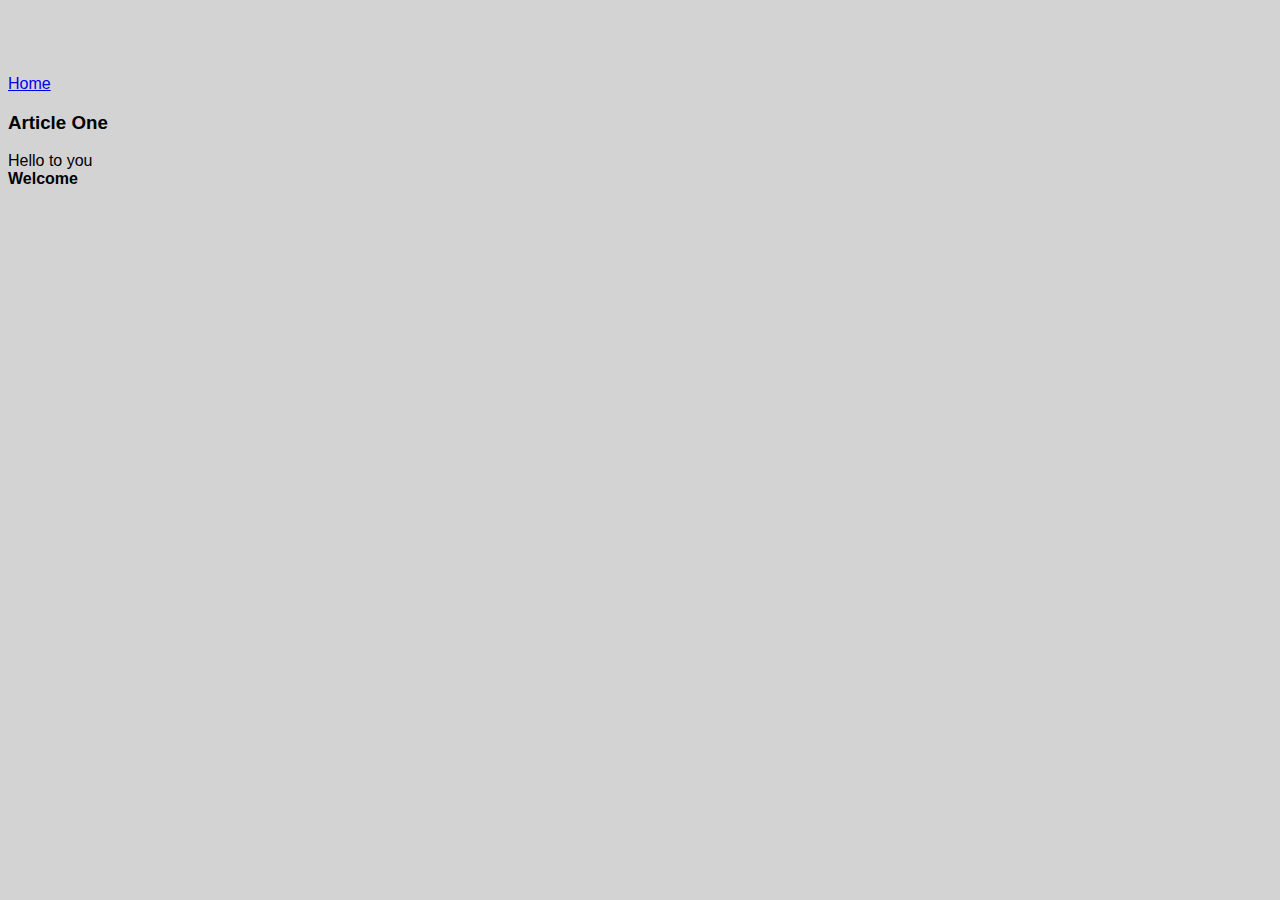
<file: ui/article-one.html>
<html>
    <head> 
    <title> Article one </title> 
    <meta name="viewport" content="width=device-width, initial-scale=1" />
        <link href="/ui/style.css" rel="stylesheet" />
    </head>
    <body>
        <div>
            <a href ="/">Home</a>
        </div>
        <h3>Article One</h3>
        <div>
            Hello to you 
        </div>
        
        <div>
            <n>
                <b> Welcome </b>
            </n>
        </div>
        
    </body>
</html>
</file>
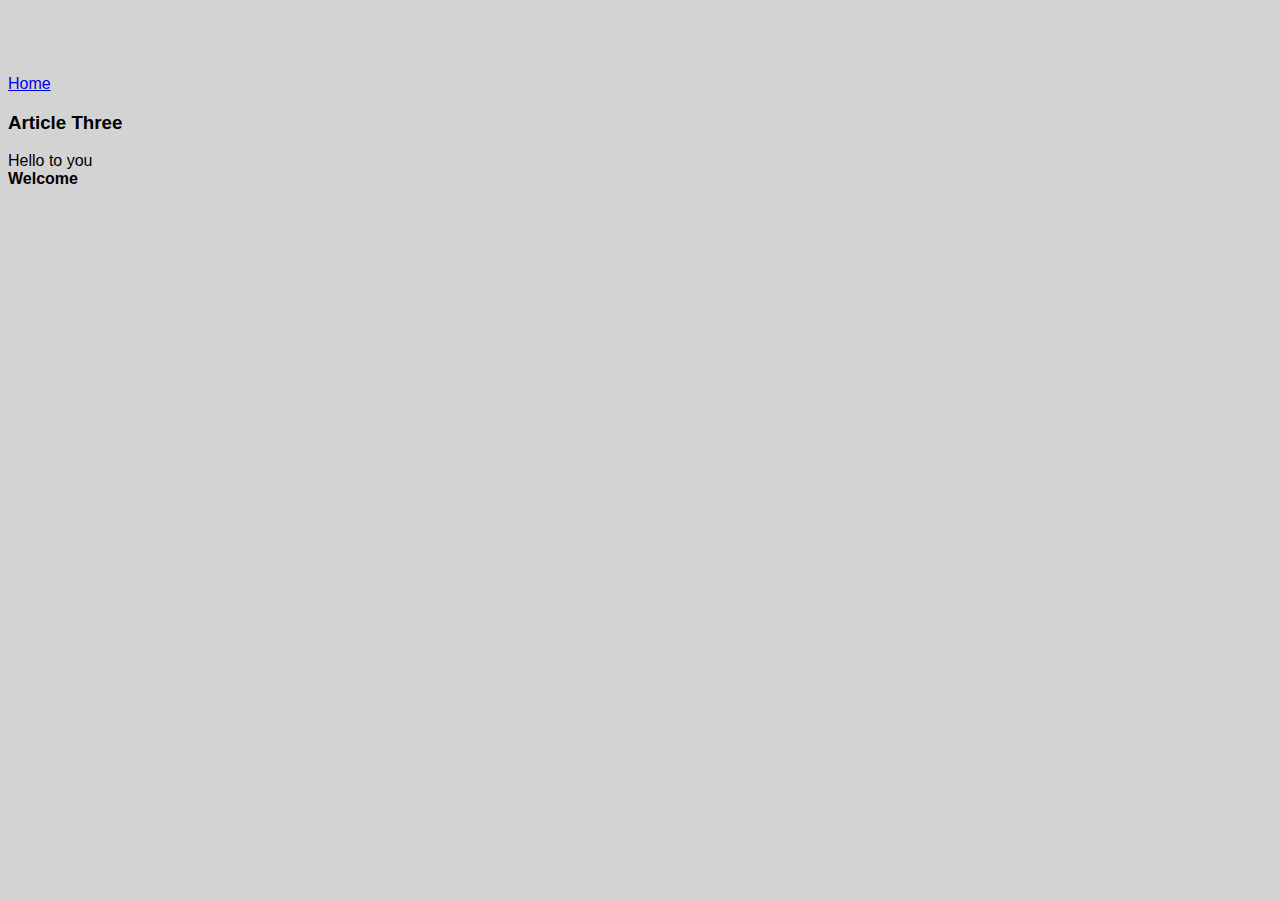
<file: ui/article-three.html>
<html>
    <head> 
    <title> Article one </title> 
    <meta name="viewport" content="width=device-width, initial-scale=1" />
    <link href="/ui/style.css" rel="stylesheet" />
    </head>
    <body>
        <div>
            <a href ="/">Home</a>
        </div>
        <h3>Article Three</h3>
        <div>
            Hello to you 
        </div>
        
        <div>
            <n>
                <b> Welcome </b>
            </n>
        </div>
        
    </body>
</html>
</file>
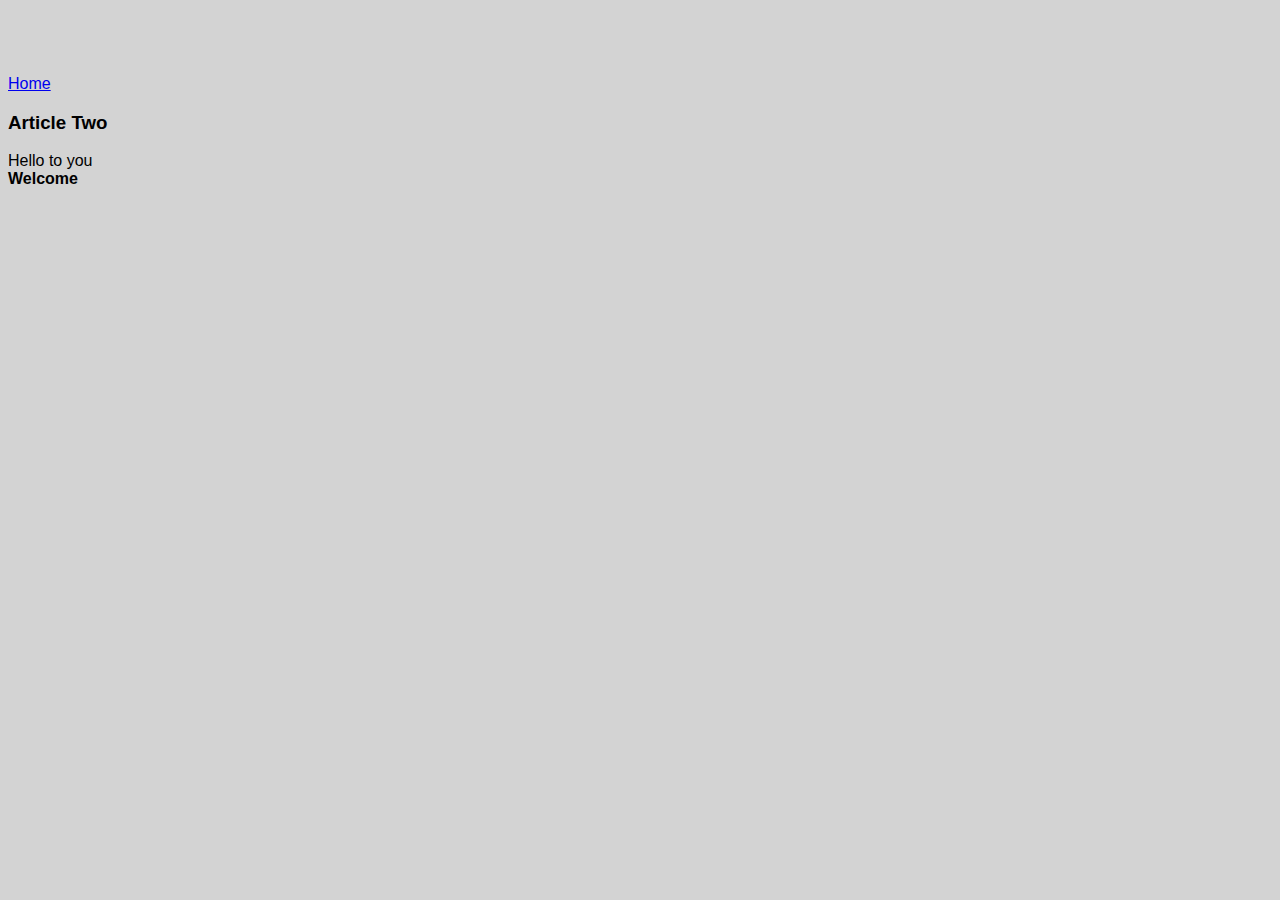
<file: ui/article-two.html>
<html>
    <head> 
    <title> Article one </title> 
    <meta name="viewport" content="width=device-width, initial-scale=1" />
    <link href="/ui/style.css" rel="stylesheet" />
    </head>
    <body>
        <div>
            <a href ="/">Home</a>
        </div>
        <h3>Article Two</h3>
        <div>
            Hello to you 
        </div>
        
        <div>
            <n>
                <b> Welcome </b>
            </n>
        </div>
        
    </body>
</html>
</file>
<file: ui/style.css>
body {
    font-family: sans-serif;
    background-color: lightgrey;
    margin-top: 75px;
}

.center {
    text-align: center;
}

.text-big {
    font-size: 300%;
}

.bold {
    font-weight: bold;
}

.img-medium {
    height: 200px;
}
        .container {
            max-width:800px;
            margin: 0 auto;
            color: grey;
            font-family:sans-serif;
        }
</file>
